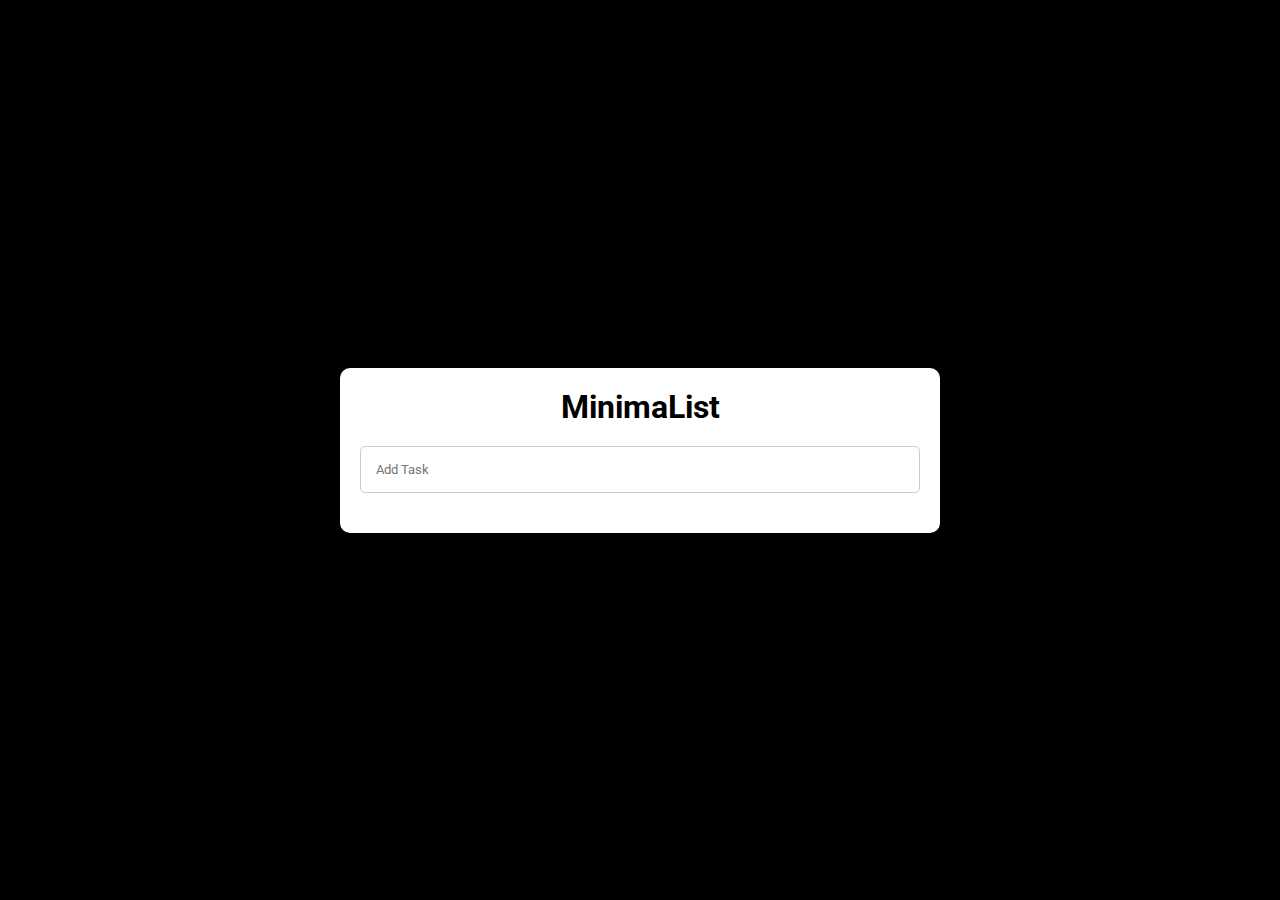
<file: ToDoApp/index.html>
<!DOCTYPE html>
<html lang="en">

<head>
    <meta charset="UTF-8">
    <meta http-equiv="X-UA-Compatible" content="IE=edge">
    <meta name="viewport" content="width=device-width, initial-scale=1.0">
    <title>MinimaList</title>
    <link rel="stylesheet" href="style.css">
    <link rel='stylesheet' href='https://cdnjs.cloudflare.com/ajax/libs/font-awesome/4.7.0/css/font-awesome.min.css'>      
</head>

<body>
    <div class="container">
        <div class="todo-app">
            <h1 class="title">MinimaList</h1>
            <div class="input-container">
                <input type="text" id="new-task" placeholder="Add Task">
            </div>
            <ul id="todo-list"></ul>
        </div>
    </div>
    <script src="script.js"></script>
</body>

</html>
</file>
<file: ToDoApp/style.css>
@import url('https://fonts.googleapis.com/css2?family=Roboto:ital,wght@0,100;1,300&display=swap');

* {
    font-family: 'Roboto', sans-serif;
    margin: 0;
    padding: 0;
    box-sizing: border-box;
}

body {
    background-color: black;
    color: white;
    font-family: sans-serif;
}

.container {
    display: flex;
    justify-content: center;
    align-items: center;
    height: 100vh;
}

.todo-app {
    max-width: 600px;
    width: 100%;
    background-color: white;
    padding: 20px;
    border-radius: 10px;
    box-shadow: 0 0 10px rgba(0, 0, 0, 0.2);
}

.title {
    text-align: center;
    margin-bottom: 20px;
    color: #000000;
}

.input-container {
    display: flex;
    justify-content: space-between;
    align-items: center;
    margin-bottom: 20px;
    border: 1px solid #ccc;
    border-radius: 5px;
    padding: 5px;
}

.input-container input {
    border: none;
    outline: none;
    padding: 10px;
    flex: 1;
}

ul {
    list-style: none;
    padding: 0;
    color: #000000;
}

li {
    display: flex;
    justify-content: space-between;
    align-items: center;
    padding: 10px 0;
    border-bottom: 1px solid #ccc;
}

li:last-child {
    border-bottom: none;
}

li .task {
    flex: 1;
}

li .delete-task {
    background-color: #dc3545;
    color: white;
    border: none;
    outline: none;
    padding: 5px 10px;
    cursor: pointer;
    border-radius: 5px;
}

li .delete-task:hover {
    background-color: #c82333;
}

.completed p {
    text-decoration: line-through;
    color: lightgray;
}
</file>
